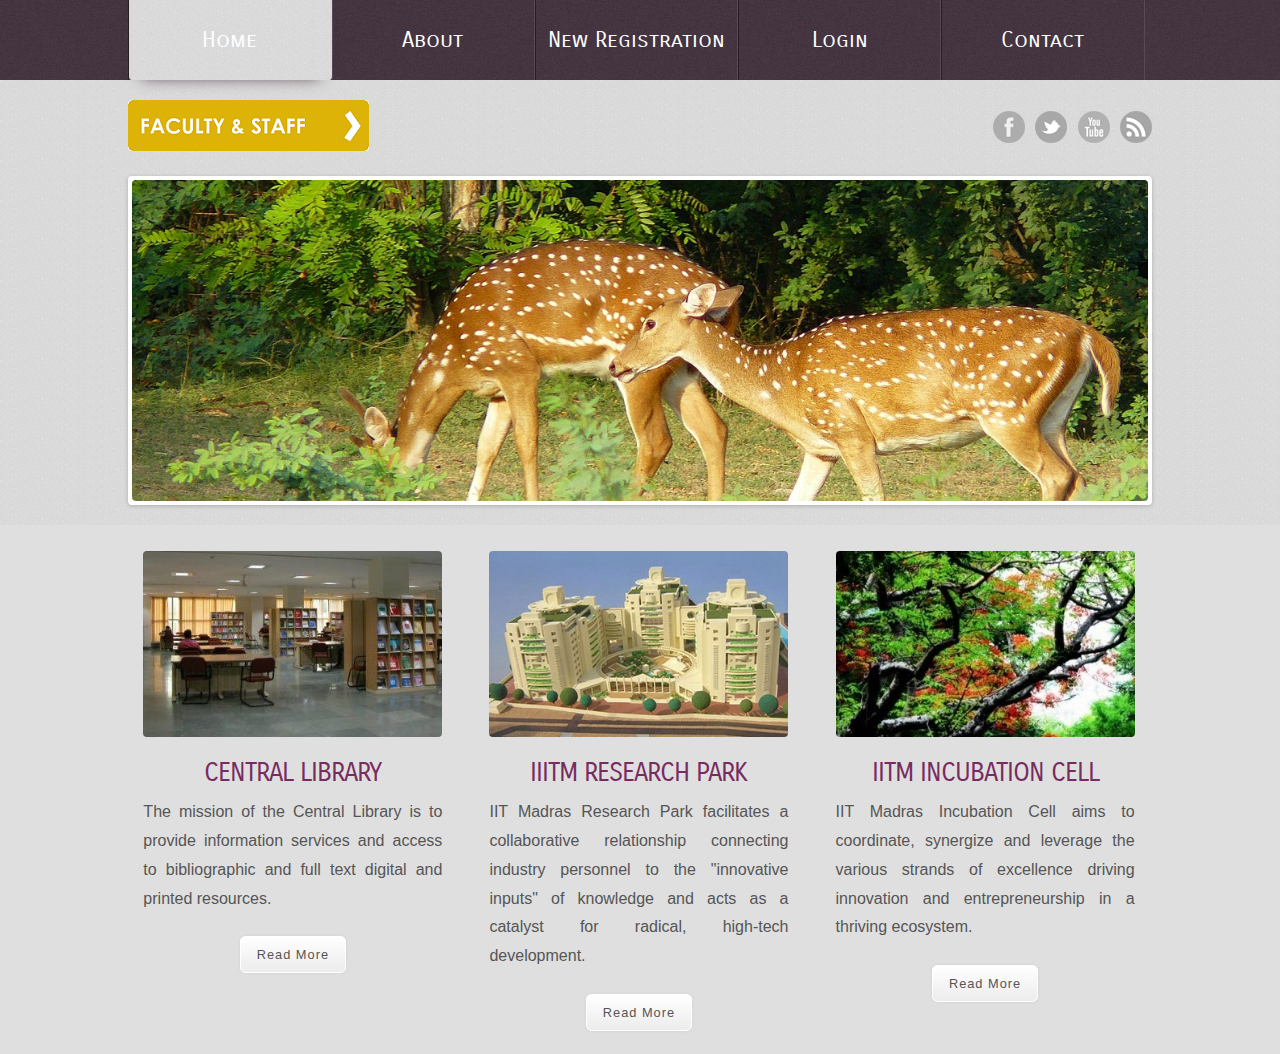
<file: Fac_Reg/index.html>
<!--A Design by W3layouts
Author: W3layout
Author URL: http://w3layouts.com
License: Creative Commons Attribution 3.0 Unported
License URL: http://creativecommons.org/licenses/by/3.0/
-->
<!DOCTYPE HTML>
<html>
<head>
<title> Faculty Registration System</title>
<meta http-equiv="Content-Type" content="text/html; charset=utf-8" />
<meta name="viewport" content="width=device-width, initial-scale=1, maximum-scale=1">
<link href="css/style.css" rel="stylesheet" type="text/css" media="all" />
<link href='http://fonts.googleapis.com/css?family=Carrois+Gothic+SC' rel='stylesheet' type='text/css'>
<!--slider-->
<script src="js/modernizr.js"></script>
 <!-- jQuery -->
<script src="js/jquery.min.js"></script>
<script>window.jQuery || document.write('<script src="js/libs/jquery-1.7.min.js">\x3C/script>')</script>
<!-- FlexSlider -->
<script defer src="js/jquery.flexslider.js"></script>
<script type="text/javascript">
    $(function(){
      SyntaxHighlighter.all();
    });
    $(window).load(function(){
      $('.flexslider').flexslider({
        animation: "slide",
        start: function(slider){
          $('body').removeClass('loading');
        }
      });
    });
</script>
</head>
<body>
<div class="menu-bg">
<div class="wrap">
	<div class="menu">
    <ul id="nav">
       <li id="selected"><a href="index.html">Home</a></li>
        <li><a href="about.html">About</a></li>
        <li><a href="fac_reg1.php">New Registration</a></li>
        <li><a href="Log-in.php">Login</a></li>
        <li><a href="contact.html">Contact</a></li>
    </ul>
    <!--nav-->
<script src="js/jquery.min.js" type="text/javascript"></script>
<script type="text/javascript" src="js/jquery-ui.min.js"></script>
<script type="text/javascript" src="js/jquery.spasticNav.js"></script>
<script type="text/javascript">
    $('#nav').spasticNav();
</script>
<div class="clear"></div>
	</div>
</div>
</div>
<div class="wrap">
<div class="header">
	<div class="logo">
		<a href="index.html"><img src="images/logu.png" alt="" title="logo"></a>
	</div>
	<ul class="soc-icons">
		<li><a href=""><img src="images/facebook.png" title="facebook" alt=""/></a></li>
		<li><a href=""><img src="images/twitter.png" title="twitter" alt="" /></a></li>
		<li><a href=""><img src="images/youtube.png" title="youtube" alt=""/></a></li>
		<li><a href=""><img src="images/rss.png" title="rss" alt="" /></a></li>
	</ul>
		<div class="clear"></div>
	</div>	
	<div class="flexslider">
   	<div class="flex-viewport" style="overflow: hidden; position: relative;">
   		<ul class="slides" style="width: 100%; -webkit-transition: 0.6s; transition: 0.6s; -webkit-transform: translate3d(-5032px, 0, 0);">
   			<li class="clone" style="width: 100%; float: left; display: block;">
        		<img src="images/deer.jpg" alt=""/>
    		</li>
       		<li style="width: 100%; float: left; display: block;" class="">
    	    	<img src="images/slider22.jpg" alt=""/>
    		</li>
    		<li class="" style="width:100%; float: left; display: block;">
    	    	<img src="images/slider33.jpg" alt=""/>
    		</li>
		</ul>
	</div>
</div>
</div>
<div class="content-bg">
<div class="wrap">
<div class="content">
<div class="section group">
				<div class="grid_1_of_3 images_1_of_3">
					  <a href="details_lib.html"><img src="images/pic22.jpg" alt="" /></a>
					  <h3>CENTRAL LIBRARY</h3>
					  <p>The mission of the Central Library is to provide information services and access to bibliographic and full text digital and printed resources.</p>
				     <div class="button"><span><a href="details_lib.html">Read More</a></span></div>
				</div>
				<div class="grid_1_of_3 images_1_of_3">
					  <a href="details.html"><img src="images/pic23.jpg" alt="" /></a>
					  <h3>IIITM RESEARCH PARK</h3>
					  <p> IIT Madras Research Park facilitates a collaborative relationship connecting industry personnel to the "innovative inputs" of knowledge and acts as a catalyst for radical, high-tech development.</p>
				     <div class="button"><span><a href="details.html">Read More</a></span></div>
				</div>
				<div class="grid_1_of_3 images_1_of_3">
					  <a href="details_inc.html"><img src="images/piccc.jpg" alt="" /></a>
					  <h3>IITM INCUBATION CELL</h3>
					  <p>IIT Madras Incubation Cell aims to coordinate, synergize and leverage the various strands of excellence driving innovation and entrepreneurship in a thriving ecosystem.</p>
				     <div class="button"><span><a href="details_inc.html">Read More</a></span></div>
				</div>
			</div>
 
</div>
</div>
</body>
</html>
</file>
<file: Fac_Reg/css/style.css>
/* reset */
html,body,div,span,applet,object,iframe,h1,h2,h3,h4,h5,h6,p,blockquote,pre,a,abbr,acronym,
address,big,cite,code,del,dfn,em,img,ins,kbd,q,s,samp,small,strike,strong,sub,sup,tt,var,b,
u,i,dl,dt,dd,ol,nav ul,nav li,fieldset,form,label,legend,table,caption,tbody,tfoot,thead,tr,
th,td,article,aside,canvas,details,embed,figure,figcaption,footer,header,hgroup,menu,nav,output,
ruby,section,summary,time,mark,audio,video
{
margin:0;padding:0;border:0;font-size:100%;font:inherit;vertical-align:baseline;
}

article, aside, details, figcaption, figure,footer, header, hgroup, menu, nav, section 
{
display: block;
}

ol,ul
{
list-style:none;margin:0px;padding:0px;
}

blockquote,q
{
quotes:none;
}

blockquote:before,blockquote:after,q:before,q:after
{
content:'';content:none;
}

table
{
border-collapse:collapse;border-spacing:0;
}


a
{
text-decoration:none;
}
.txt-rt{text-align:right;}/* text align right */
.txt-lt{text-align:left;}/* text align left */
.txt-center{text-align:center;}/* text align center */
.float-rt{float:right;}/* float right */
.float-lt{float:left;}/* float left */
.clear{clear:both;}/* clear float */

.pos-relative{position:relative;}/* Position Relative */
.pos-absolute{position:absolute;}/* Position Absolute */
.vertical-base{	vertical-align:baseline;}/* vertical align baseline */
.vertical-top{	vertical-align:top;}/* vertical align top */
.underline{	padding-bottom:5px;	
border-bottom: 1px solid #eee; margin:0 0 20px 0;}/* Add 5px bottom padding and a underline */
nav.vertical ul li{	display:block;}/* vertical menu */
nav.horizontal ul li{	display: inline-block;}/* horizontal menu */
img{max-width:100%;}
/*end reset*/
body{
	font-family: "Arial Narrow" ,Arial,Helvetica,sans-serif;
	background: url('../images/bg.png');
	font-size:1.0em;
	color:#555;
}
.wrap{
	width:80%;
	margin: 0 auto;
}
.menu-bg{
	background: url('../images/bg1.png');
}
/*nav*/
#blob {
  background: url('../images/bg.png');
    position: absolute;
    z-index: 1;
    top: 0;
    -moz-border-radius: 4px;
    -webkit-border-radius: 4px;
    -webkit-box-shadow: 0px 12px 14px -14px rgb(90, 72, 84);
    -moz-box-shadow: 0px 12px 14px -14px rgb(90, 72, 84);
}
#nav{
    position: relative;
    float: left;
    width:100%;
}
#nav li {
	float:left;
    list-style: none;
    border-right: 1px solid rgb(90, 72, 84);
	border-left: 1px solid rgb(39, 30, 36);
    width: 19.66%;
    text-align:center;
    height:80px;
}
#nav li a {
	font-family: 'Carrois Gothic SC',Helvetica,sans-serif;
    color: #fff;
    z-index: 2;
    position: relative;
    cursor: pointer;
   display:inline-block;
    font-size:1.4em;
    text-decoration: none;
   line-height:3.6em;
    width: 100%;
}
/*end-nav*/
.header{
	margin:2% 0;
}
/*logo*/
.logo{
	float: left;
}
.soc-icons{
	margin-top:1.00%;
	float: right;
}
.soc-icons li{
	display: inline-block;
	margin-right:6px;
}
.soc-icons li:last-child{
	margin-right: 0;
}
.soc-icons li:first-child{
	opacity: 0.6;
}
.soc-icons li a img:hover{
	opacity: 0.6;
}
/*slider*/
/* Browser Resets */
.flex-container a:active,
.flexslider a:active,
.flex-container a:focus,
.flexslider a:focus  {outline: none;}
.slides,
.flex-control-nav,
.flex-direction-nav {margin: 0; padding: 0; list-style: none;} 
/* FlexSlider Necessary Styles
*********************************/ 
.flexslider {margin: 0; padding: 0;}
.flexslider .slides > li {display: none; -webkit-backface-visibility: hidden;} /* Hide the slides before the JS is loaded. Avoids image jumping */
.flexslider .slides img {width: 100%; display: block;}
.flex-pauseplay span {text-transform: capitalize;}

/* Clearfix for the .slides element */
.slides:after {content: "."; display: block; clear: both; visibility: hidden; line-height: 0; height: 0;} 
html[xmlns] .slides {display: block;} 
* html .slides {height: 1%;}
/* No JavaScript Fallback */
/* If you are not using another script, such as Modernizr, make sure you
 * include js that eliminates this class on page load */
.no-js .slides > li:first-child {display: block;}
/* FlexSlider Default Theme
*********************************/
.flexslider {margin:2% 0; background: #fff; border: 4px solid #fff; position: relative; -webkit-border-radius: 4px; -moz-border-radius: 4px; -o-border-radius: 4px; border-radius: 4px; box-shadow: 0 1px 4px rgba(0,0,0,.2); -webkit-box-shadow: 0 1px 4px rgba(0,0,0,.2); -moz-box-shadow: 0 1px 4px rgba(0,0,0,.2); -o-box-shadow: 0 1px 4px rgba(0,0,0,.2); zoom: 1;}
.flex-viewport {max-height: 2000px; -webkit-transition: all 1s ease; -moz-transition: all 1s ease; transition: all 1s ease;}
.loading .flex-viewport {max-height: 300px;}
.flexslider .slides {zoom: 1;}
.carousel li {margin-right: 5px}
/* Direction Nav */
.flex-direction-nav {*height: 0;}
.flex-direction-nav a:before{

}
.flex-direction-nav a {
	margin: -20px 0 0;
	display: block;
	position: absolute; 
	top:45%; z-index: 10; 
	cursor: pointer;
	text-indent: -9999px; 
	opacity: 0; -webkit-transition: all .3s ease;
}
.flex-direction-nav .flex-next {background-position: 100% 0; 
content: url('../images/right-arrow.png') no-repeat 0 0;
}
.flex-direction-nav .flex-prev {
	content: url('../images/left-arrow.png') no-repeat 0 0;
}
.flexslider:hover .flex-next {opacity: 0.8; right: 5px;}
.flexslider:hover .flex-prev {opacity: 0.8; left: 5px;}
.flexslider:hover .flex-next:hover, .flexslider:hover .flex-prev:hover {opacity: 1;}
.flex-direction-nav .flex-disabled {opacity: .3!important; filter:alpha(opacity=30); cursor: default;}
/* Control Nav */
.flex-control-nav {width: 100%; position: absolute; bottom: -40px; text-align: center;}
.flex-control-nav li {margin: 0 6px; display: inline-block; zoom: 1; *display: inline;}
.flex-control-paging li a {width:0px; height:0px; display: block; background: #666; background: rgba(0,0,0,0.5); cursor: pointer; text-indent: -9999px; -webkit-border-radius: 20px; -moz-border-radius: 20px; -o-border-radius: 20px; border-radius: 20px; box-shadow: inset 0 0 3px rgba(0,0,0,0.3);}
.flex-control-paging li a:hover { background: #333; background: rgba(0,0,0,0.7); }
.flex-control-paging li a.flex-active { background: #000; background: rgba(0,0,0,0.9); cursor: default; }
.flex-control-thumbs {margin: 5px 0 0; position: static; overflow: hidden;}
.flex-control-thumbs li {width: 25%; float: left; margin: 0;}
.flex-control-thumbs img {width: 100%; display: block; opacity: .7; cursor: pointer;}
.flex-control-thumbs img:hover {opacity: 1;}
.flex-control-thumbs .flex-active {opacity: 1; cursor: default;}
/*end slider*/
/*  GRID OF THREE   ============================================================================= */
.section {
	clear: both;
	padding: 0px;
	margin: 0px;
}
.group:before,
.group:after {
    content:"";
    display:table;
}
.group:after {
    clear:both;
}
.group {
    zoom:1;
}
.grid_1_of_3{
	display: block;
	float:left;
	margin: 1% 0 1% 1.6%;
}
.grid_1_of_3:first-child { 
	margin-left: 0; 
} 
.images_1_of_3 {
	text-align:center;
	width: 29.2%;
	padding:1.5%; 
}
.images_1_of_3  img {
	max-width:100%;
	display:block;
}
.images_1_of_3  h3{
	color:#782B60;
	margin-top:0.8em;
	margin-bottom:0.2em;
	font-weight : normal;
	letter-spacing: -1px;
}
.images_1_of_3  p  {
	padding: 0.3em 0;
	color: #555;
	line-height: 1.8em;
	text-align:justify;
}
.images_1_of_3 .button{
	margin-top:1.3em;
	line-height:1.9em;
	text-align:center;
}
.button a,.images_1_of_3 .button a,.btn input[type="submit"],.btn input[type="button"],.span_2_of_3 .button a,.contact-form input[type="submit"] {
	font-size: 0.8em;
	padding: 10px 16px;
	color: #555;
	background-color: #f7f7f7;
	background-image: -moz-linear-gradient(top, #ffffff, #ececec);
	background-image: -webkit-gradient(linear, 0 0, 0 100%, from(#ffffff), to(#ececec));
	background-image: -webkit-linear-gradient(top, #ffffff, #ececec);
	background-image: -o-linear-gradient(top, #ffffff, #ececec);
	background-image: linear-gradient(to bottom, #ffffff, #ececec);
	background-repeat: repeat-x;
	border: #fff 1px solid;
	-webkit-border-radius: 6px;
	-moz-border-radius: 6px;
	border-radius: 6px;
	-webkit-box-shadow: 0px 0px 3px rgb(207, 206, 206);
	-moz-box-shadow: 0px 0px 3px rgb(207, 206, 206);
	box-shadow: 0px 0px 3px rgb(207, 206, 206);
	text-transform: capitalize;
	letter-spacing:1px;
	transition: 0.5s ease;
	-o-transition: 0.5s ease;
	-webkit-transition: 0.5s ease;
}
.images_1_of_3 .button a:hover,.btn input[type="submit"]:hover,.btn input[type="button"]:hover,.span_2_of_3 .button a:hover,.contact-form input[type="submit"]:hover,.button a:hover{
	color:rgb(139, 19, 102);
	border: 1px solid rgb(255, 255, 255);
	background: rgb(255, 255, 255);
	text-decoration: none;
}
/***** Media Quries *****/
@media only screen and (max-width: 1024px) {
	.wrap{
		width:90%;
	}	
}
/*  GO FULL WIDTH AT LESS THAN 640 PIXELS */
@media only screen and (max-width: 640px) {
	
	.wrap{
		width:95%;
	}
	.grid_1_of_3{ 
		margin: 2% 0 2% 0%;
	}
	
	.images_1_of_3 {
		width:94%;
		padding:3%;
	}
}
/*  GO FULL WIDTH AT LESS THAN 480 PIXELS */
@media only screen and (max-width: 480px) {
	
	.wrap{
		width:95%;
	}
	.grid_1_of_3{ 
		margin: 2% 0 2% 0%;
	}	
	.images_1_of_3 {
		width:92%;
		padding:4%;
	}
}
/*content-bg*/
.content-bg{
	background: rgb(223, 223, 223);
}
h3{
	color: #782B60;
	font-size:1.6em;
	font-family: 'Carrois Gothic SC',Helvetica,sans-serif;
}
.cnt-btm{
	background:#eee;
	padding: 1.5%;
	font-size: 1.6em;
	text-transform:capitalize;
}
.left{
	float: left;
}
.cnt-btm h3{
	font-size: 1em;
}
.right{
	float:right;
}
span a{
	color: rgb(139, 19, 102);
}
span a:hover{
	color: #555;
}
/*footer*/
.footer-bg{
	background: url('../images/bg1.png');
}
.btm h3{
	color:#782B60;
	margin-bottom: 3%;
}
.col{
	float: left;
	display: block;
	margin-right: 2%;
}
.span_1_of_3 {
	width: 31.2%;
}
.col:nth-child(3){
	margin-right: 0;
}
.f-list li a ,.f-list p{
	line-height:2.0em;
	vertical-align: top;
	color:#555;
}
.f-list li a:hover ,.right a:hover{
	color: rgb(138, 36, 134);
	text-decoration:underline;
}
p.left,.right a{
	color:#782B60;
}
/*table-form*/
.table-form{
	padding:4px 0px;
}
.table-form form input[type="text"] {
	background:#fff;
	border: none;
	outline: none;
	padding: 8px;
	color:rgba(151, 74, 145, 0.7);
	overflow: hidden;
	width:96%;
	margin-bottom:10px;
}
.btn input[type="submit"],.btn input[type="button"]{
	cursor:pointer;
	border-radius: 6px;
	-webkit-border-radius: 6px;
	-o-border-radius: 6px;
}
/*footer1*/	
.ftr-bg{
	background: #473747;
}
.footer{
	padding:30px 0;
}
.footer p.w3-link {
	text-align: center;
	letter-spacing:1px;
	color: rgb(248, 152, 214);
	font-size: 0.9em;
}
.footer p.w3-link a {
	color:#fff;
	text-decoration: none;
	font-size: 13px;
}
.footer p.w3-link a:hover{
	text-decoration:underline;
}
/*About*/
/*  GRID OF Content with Image   ============================================================================= */
.image {
	clear: both;
	padding: 0px;
	margin: 0px;
	padding:1.5%;
}
.group:before,
.group:after {
    content:"";
    display:table;
}
.group:after {
    clear:both;
}
.group {
    zoom:1;
}
.grid {
	display: block;
	float:left;
	margin: 0% 0 0% 1.6%;
}
.grid:first-child { margin-left: 0; }

.images_3_of_1 {
	width:30.2%;
}
.span_2_of_3{
	width: 68.1%;
}
.images_3_of_1  img {
	max-width:100%;
	display:block;
}
.span_2_of_3  h3{
	margin-bottom:0.3em;
}
.span_2_of_3  p  {
	padding:0.3em 0;
	line-height: 1.8em;
}
.span_2_of_3 .button{
	margin-top:.3em;
	line-height:1.9em;
}
.span_2_of_3 .button a:hover{
	
}
/***** Media Quries *****/
@media only screen and (max-width: 1024px) {
	.wrap{
		width:90%;
	}	
}

/*  GO FULL WIDTH AT LESS THAN 640 PIXELS */
@media only screen and (max-width: 640px){
	.wrap{
		width:95%;
	}
	.image{
		padding:3%;
	}
	.grid {
		margin:0;
	}	
	.images_3_of_1 {
		width:100%;	
		padding:2% 0 2% 0;	
	}
	.span_2_of_3 {
		width:100%;
	}
}

/*  GO FULL WIDTH AT LESS THAN 480 PIXELS */
@media only screen and (max-width: 480px) {
	
	.wrap{
		width:95%;
	}
	.image{
		padding:4%;
	}
	.grid {
		margin:0;
	}	
	.images_3_of_1 {
		width:100%;
		padding:2% 0 2% 0;		
	}
	.span_2_of_3 {
		width:100%;
	}
}
/*Staff*/
.top1{
	padding-top: 30px;
}
/*contact*/
/*  Contact Form  ============================================================================= */
.section {
	clear: both;
	padding: 0px;
	margin: 0px;
}
.group:before,
.group:after {
    content:"";
    display:table;
}
.group:after {
    clear:both;
}
.group {
    zoom:1;
}
.col{
	display: block;
	float:left;
	margin: 1% 0 1% 1.6%;
}
.col:first-child{
	margin-left:0;
}	
.span_2_of_3 {
	width: 63.1%;
	padding:0 1.5%; 
}
.span_1_of_3 {
	width: 29.2%;
	padding:1.5%; 
}
.contact-form{
	position:relative;
	padding-bottom:30px;
}
.contact-form div{
	padding:5px 0;
}
.contact-form span{
	display:block;
	font-size:0.8125em;
	padding-bottom:5px;
	font-family :verdana, arial, helvetica, helve, sans-serif;
}
.contact-form input[type="text"],.contact-form textarea{
    padding:8px;
	display:block;
	width:98%;
	background:rgb(243, 243, 243);
	border: none;
	outline:none;
	color:#464646;
	font-size:0.8125em;
	box-shadow: inset 0px 0px 2px rgba(112, 18, 78, 0.85);
	-webkit-box-shadow: inset 0px 0px 2px rgba(112, 18, 78, 0.85);
	-moz-box-shadow: inset 0px 0px 2px rgba(112, 18, 78, 0.85);
	-o-box-shadow: inset 0px 0px 2px rgba(112, 18, 78, 0.85);
	-webkit-appearance:none;
	border-radius: 4px;
	-webkit-border-radius: 4px;
	-moz-border-radius: 4px;
	-o-border-radius: 4px;
}
.contact-form textarea{
	resize:none;
	height:120px;		
}
.contact-form input[type="submit"]{
	font-size:1em;
	padding:7px 20px;
	cursor:pointer;
    position:absolute;
    right:0;
}
.company_address{
	padding-top:26px;
}
.company_address h3{
	margin-bottom: 2%;
}
.company_address p{
	margin-bottom: 8px;
}
.company_address p span{
	text-decoration:underline;
	color:#555;
	cursor:pointer;
}
.map{
	border:1px solid #C7C7C7;
	margin-top:6%;
}
/***** Media Quries *****/
@media only screen and (max-width: 1024px) {
	.wrap{
		width:95%;
	}	
	#nav li {
		width: 18.77%;
	}
}
/*  GO FULL WIDTH AT LESS THAN 800 PIXELS */

@media only screen and (max-width: 800px) {
	.wrap{
		width:95%;
	}
	.span_2_of_3 {
		width:94%;
		padding:3%; 
	}
	.col{ 
		margin: 1% 0 1% 0%;
	}
	.span_1_of_3 {
		width:94%;
		padding:3%; 
	}
	#nav li:nth-child(2){
		display:none;
	}
	.soc-icons {
		margin-top: 2.6%;
	}
}
/*  GO FULL WIDTH AT LESS THAN 640 PIXELS */
@media only screen and (max-width: 640px) and (min-width: 480px) {
	.wrap{
		width:95%;
	}
	.span_2_of_3 {
		width:94%;
		padding:3%; 
	}
	.col{ 
		margin: 1% 0 1% 0%;
	}
	.span_1_of_3 {
		width:94%;
		padding:3%; 
	}
   
   .contact-form input[type="text"],.contact-form textarea{
		width:97%;
	}
}
/*  GO FULL WIDTH AT LESS THAN 480 PIXELS */
@media only screen and (max-width: 480px) {
	.wrap{
		width:95%;
	}
	.span_2_of_3 {
		width:90%;
		padding:5%; 
	}
	.col { 
		margin: 1% 0 1% 0%;
	}
	.span_1_of_3 {
		width:90%;
		padding:5%; 
	}
	.contact-form input[type="text"],.contact-form textarea{
		width:92%;
	}
	#nav li a{
		font-size:1em;
	}
	#nav li {
		width: 23.77%;
	}
	.soc-icons li:nth-child(3),.soc-icons li:nth-child(4){
		display: none;
	}
	.soc-icons {
		margin-top: 6.6%;
	}
}
/*img style*/
img{
	-webkit-border-radius: 4px;
	-moz-border-radius: 4px;
	-o-border-radius: 4px;
	
}
/*details*/
.det-pic{
	margin-top: 1.6%;
}
.det-para{
	margin: 1.6% 0 2.4%;
}
.det-btm{
	padding-bottom: 30px;
}
/*404-page*/
.page{
	text-align:center;
	padding: 30px 0;
}
.page h2{
	color: #782B60;
	font-size: 8em;
}
</file>
